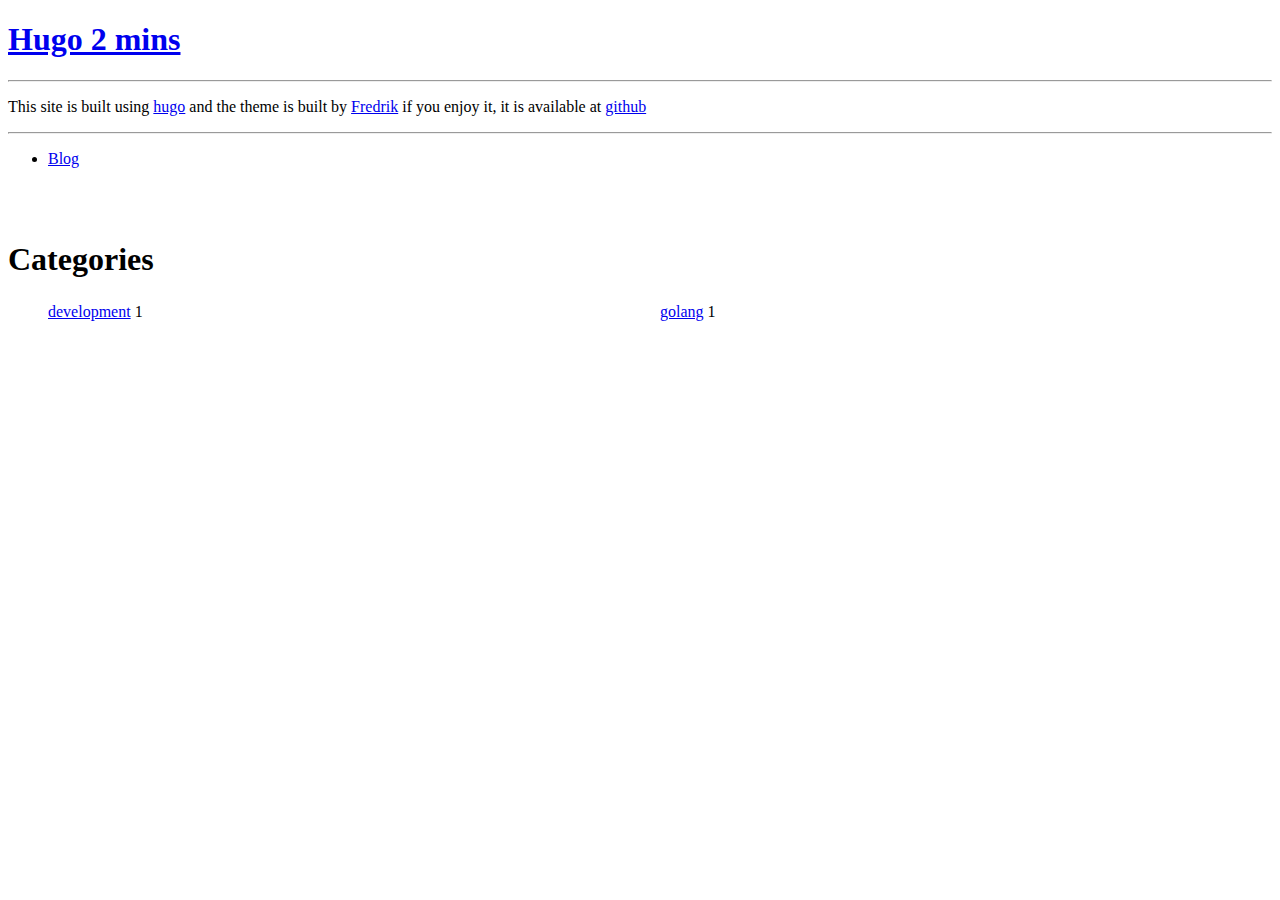
<file: public/categories/index.html>
<!DOCTYPE html>
<html xmlns="http://www.w3.org/1999/xhtml" xml:lang="en" lang="en-us">
<head>
    <meta http-equiv="content-type" content="text/html; charset=utf-8">
    
    <meta name="viewport" content="width=device-width, initial-scale=1.0, maximum-scale=1">
    <title> Categories &middot; Hugo 2 mins </title>
    
    <link rel="stylesheet" type="text/css" href="http://localhost:1313/css/uno.min.css" />
    <link rel="stylesheet" type="text/css" href="http://localhost:1313/css/lightGallery.css" />
    
    <link rel="apple-touch-icon-precomposed" sizes="144x144" href="/apple-touch-icon-144-precomposed.png">
    <link rel="shortcut icon" href="/favicon.ico">
    
    <link href="http://localhost:1313/categories/index.xml" rel="alternate" type="application/rss+xml" title="Hugo 2 mins" />
    
    <script src="http://localhost:1313/js/jquery.min.js"></script>
    <script src="http://localhost:1313/js/main.min.js">
    </script>
</head>

<body>
    <div id="scriptHeader">
    <span class="mobile btn-mobile-menu">
            <i class="fa fa-bars btn-mobile-menu__icon"></i>
            <i class="fa fa-times btn-mobile-close__icon hidden"> </i>
    </span>
    <header class="
        
        
            panel-cover panel-cover--collapsed
        
        " >
    <div class="panel-main">
        <div class="panel-main__inner panel-inverted">
            <div class="panel-main__content"> 
                <h1 class="panel-cover__title panel-title">
                    <a href="http://localhost:1313/"  title="link to homepage for Hugo 2 mins">Hugo 2 mins</a>
                </h1>
                <hr class="panel-cover__divider" />
                <p class="panel-cover__description">  This site is built using <a href="http://gohugo.io">hugo</a> and the theme is built by <a href="http://fredrikloch.me">Fredrik</a> if you enjoy it, it is available at <a href="https://github.com/SenjinDarashiva/hugo-uno">github</a>  </p>
                <hr class="panel-cover__divider panel-cover__divider--secondary" />
                <div class="navigation-wrapper">
                    <nav class="cover-navigation cover-navigation--primary">
                        <ul class="navigation">
                            <li class="navigation__item"><a href="http://localhost:1313/#blog" title="link to Hugo 2 mins blog" class="blog-button">Blog</a> </li>
                            </br>  </ul>
                    </nav> <nav class="cover-navigation navigation--social">
    <ul class="navigation">    </br>    </ul>
</nav>
 </div>
            </div>
        </div>
        <div class="panel-cover--overlay"></div>
    </div>
</header>
</div>
<noscript>
    <style>
        #scriptHeader {display:none;}
        .navigation-wrapper{
            display: block;
            top: 0;
        }
    </style>

    <header class="panel-cover panel-cover--collapsed" style="background-image: url()">
        <div class="panel-main">
            <div class="panel-main__inner panel-inverted">
                <div class="panel-main__content"> 
                    <h1 class="panel-cover__title panel-title">
                        <a href="http://localhost:1313/"  title="link to homepage for Hugo 2 mins">Hugo 2 mins</a>
                    </h1>
                    <hr class="panel-cover__divider" />
                    <p class="panel-cover__description">  This site is built using <a href="http://gohugo.io">hugo</a> and the theme is built by <a href="http://fredrikloch.me">Fredrik</a> if you enjoy it, it is available at <a href="https://github.com/SenjinDarashiva/hugo-uno">github</a>  </p>
                    <hr class="panel-cover__divider panel-cover__divider--secondary" />
                    <div class="navigation-wrapper">
                        <nav class="cover-navigation cover-navigation--primary">
                            <ul class="navigation">
                                <li class="navigation__item"><a href="http://localhost:1313/#blog" title="link to Hugo 2 mins blog" class="blog-button">Blog</a> </li>
                                </br>  </ul>
                        </nav> <nav class="cover-navigation navigation--social">
    <ul class="navigation">    </br>    </ul>
</nav>
 </div>
                </div>
            </div>
            <div class="panel-cover--overlay"></div>
        </div>
    </header>
</noscript>

    <div class="content-wrapper">
        <div class="content-wrapper__inner">
            <section id="main">
              <div>
                <h1 id="title">Categories</h1>
                <style type="text/css">
                        #double ul{
                          width:760px;
                          margin-bottom:20px;
                          overflow:hidden;
                        }
                        #double li{
                          line-height:1.5em;
                          float:left;
                          display:inline;
                          width:50%;
                        }
                </style>
                <ul id="double">
                
                
                    <li>
                        <a href="development">development</a> 1
                    </li>
                
                    <li>
                        <a href="golang">golang</a> 1
                    </li>
                
               </ul>
              </div>
            </section>
            </div>
        </div>
    <script data-no-instant>document.write('<script src="http://'
        + (location.host || 'localhost').split(':')[0]
		+ ':1313/livereload.js?mindelay=10"></'
        + 'script>')</script></body>
    
</html>
</file>
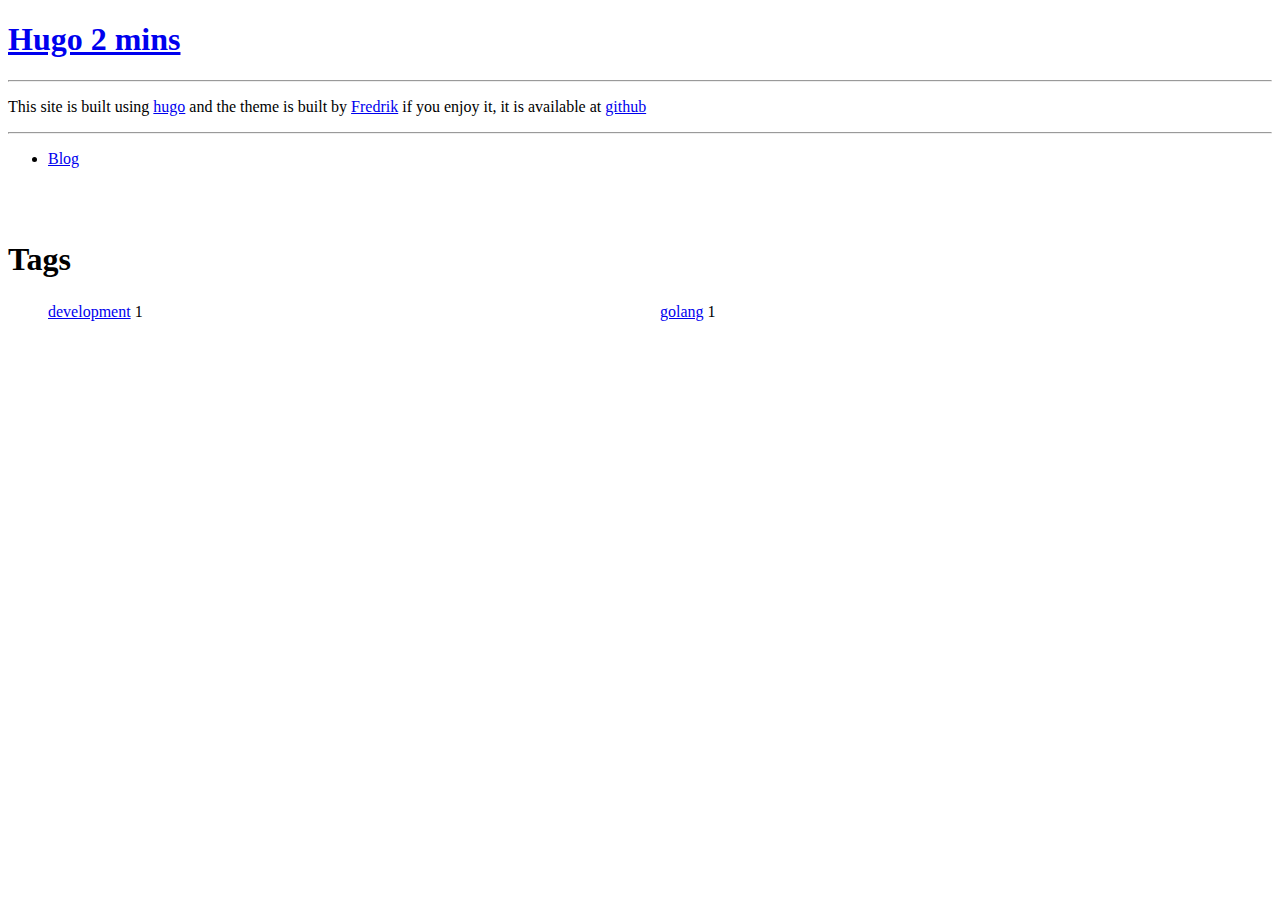
<file: public/tags/index.html>
<!DOCTYPE html>
<html xmlns="http://www.w3.org/1999/xhtml" xml:lang="en" lang="en-us">
<head>
    <meta http-equiv="content-type" content="text/html; charset=utf-8">
    
    <meta name="viewport" content="width=device-width, initial-scale=1.0, maximum-scale=1">
    <title> Tags &middot; Hugo 2 mins </title>
    
    <link rel="stylesheet" type="text/css" href="http://localhost:1313/css/uno.min.css" />
    <link rel="stylesheet" type="text/css" href="http://localhost:1313/css/lightGallery.css" />
    
    <link rel="apple-touch-icon-precomposed" sizes="144x144" href="/apple-touch-icon-144-precomposed.png">
    <link rel="shortcut icon" href="/favicon.ico">
    
    <link href="http://localhost:1313/tags/index.xml" rel="alternate" type="application/rss+xml" title="Hugo 2 mins" />
    
    <script src="http://localhost:1313/js/jquery.min.js"></script>
    <script src="http://localhost:1313/js/main.min.js">
    </script>
</head>

<body>
    <div id="scriptHeader">
    <span class="mobile btn-mobile-menu">
            <i class="fa fa-bars btn-mobile-menu__icon"></i>
            <i class="fa fa-times btn-mobile-close__icon hidden"> </i>
    </span>
    <header class="
        
        
            panel-cover panel-cover--collapsed
        
        " >
    <div class="panel-main">
        <div class="panel-main__inner panel-inverted">
            <div class="panel-main__content"> 
                <h1 class="panel-cover__title panel-title">
                    <a href="http://localhost:1313/"  title="link to homepage for Hugo 2 mins">Hugo 2 mins</a>
                </h1>
                <hr class="panel-cover__divider" />
                <p class="panel-cover__description">  This site is built using <a href="http://gohugo.io">hugo</a> and the theme is built by <a href="http://fredrikloch.me">Fredrik</a> if you enjoy it, it is available at <a href="https://github.com/SenjinDarashiva/hugo-uno">github</a>  </p>
                <hr class="panel-cover__divider panel-cover__divider--secondary" />
                <div class="navigation-wrapper">
                    <nav class="cover-navigation cover-navigation--primary">
                        <ul class="navigation">
                            <li class="navigation__item"><a href="http://localhost:1313/#blog" title="link to Hugo 2 mins blog" class="blog-button">Blog</a> </li>
                            </br>  </ul>
                    </nav> <nav class="cover-navigation navigation--social">
    <ul class="navigation">    </br>    </ul>
</nav>
 </div>
            </div>
        </div>
        <div class="panel-cover--overlay"></div>
    </div>
</header>
</div>
<noscript>
    <style>
        #scriptHeader {display:none;}
        .navigation-wrapper{
            display: block;
            top: 0;
        }
    </style>

    <header class="panel-cover panel-cover--collapsed" style="background-image: url()">
        <div class="panel-main">
            <div class="panel-main__inner panel-inverted">
                <div class="panel-main__content"> 
                    <h1 class="panel-cover__title panel-title">
                        <a href="http://localhost:1313/"  title="link to homepage for Hugo 2 mins">Hugo 2 mins</a>
                    </h1>
                    <hr class="panel-cover__divider" />
                    <p class="panel-cover__description">  This site is built using <a href="http://gohugo.io">hugo</a> and the theme is built by <a href="http://fredrikloch.me">Fredrik</a> if you enjoy it, it is available at <a href="https://github.com/SenjinDarashiva/hugo-uno">github</a>  </p>
                    <hr class="panel-cover__divider panel-cover__divider--secondary" />
                    <div class="navigation-wrapper">
                        <nav class="cover-navigation cover-navigation--primary">
                            <ul class="navigation">
                                <li class="navigation__item"><a href="http://localhost:1313/#blog" title="link to Hugo 2 mins blog" class="blog-button">Blog</a> </li>
                                </br>  </ul>
                        </nav> <nav class="cover-navigation navigation--social">
    <ul class="navigation">    </br>    </ul>
</nav>
 </div>
                </div>
            </div>
            <div class="panel-cover--overlay"></div>
        </div>
    </header>
</noscript>

    <div class="content-wrapper">
        <div class="content-wrapper__inner">
            <section id="main">
              <div>
                <h1 id="title">Tags</h1>
                <style type="text/css">
                        #double ul{
                          width:760px;
                          margin-bottom:20px;
                          overflow:hidden;
                        }
                        #double li{
                          line-height:1.5em;
                          float:left;
                          display:inline;
                          width:50%;
                        }
                </style>
                <ul id="double">
                
                
                    <li>
                        <a href="development">development</a> 1
                    </li>
                
                    <li>
                        <a href="golang">golang</a> 1
                    </li>
                
               </ul>
              </div>
            </section>
            </div>
        </div>
    <script data-no-instant>document.write('<script src="http://'
        + (location.host || 'localhost').split(':')[0]
		+ ':1313/livereload.js?mindelay=10"></'
        + 'script>')</script></body>
    
</html>
</file>
